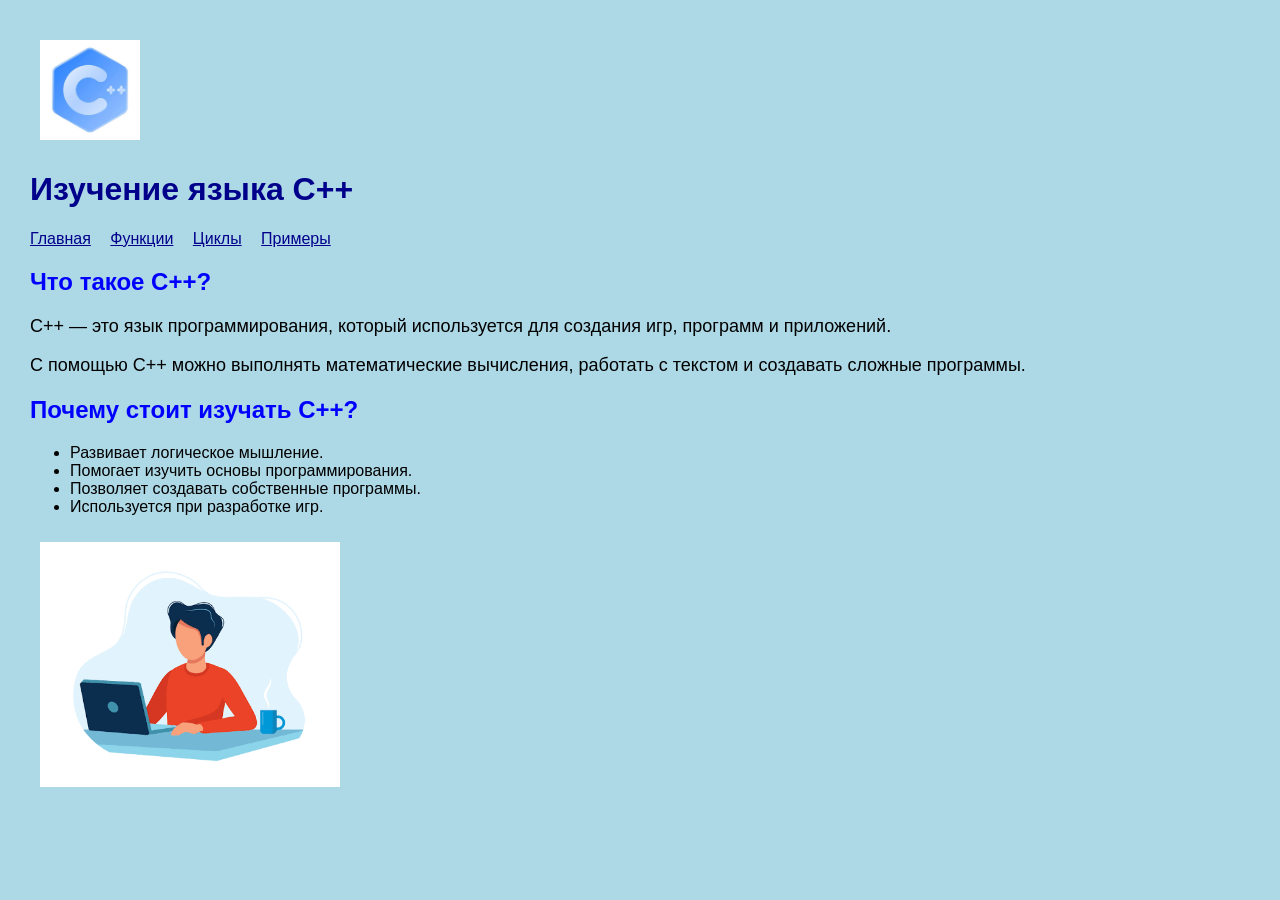
<file: index.htm>
<! DOCTYPE html>
<html lang="ru">
<head>
<meta charset="UTF-8">  
<title>Изучение C++</title>
<link rel="stylesheet" href="style.css">
</head>

<body>

<a href="index.htm">
<img src="logo.jpg" width="100" alt="Логотип">
</a>

<h1>Изучение языка C++</h1>

<a href="index.htm">Главная</a>
<a href="functions.htm">Функции</a>
<a href="cycles.htm">Циклы</a>
<a href="examples.htm">Примеры</a>

<h2>Что такое C++?</h2>

<p>
C++ — это язык программирования, который используется
для создания игр, программ и приложений.
</p>

<p>
С помощью C++ можно выполнять математические вычисления,
работать с текстом и создавать сложные программы.
</p>

<h2>Почему стоит изучать C++?</h2>

<ul>
<li>Развивает логическое мышление.</li>
<li>Помогает изучить основы программирования.</li>
<li>Позволяет создавать собственные программы.</li>
<li>Используется при разработке игр.</li>
</ul>

<img src="cpp.jpg" width="300" alt="Логотип языка C++">

</body>
</html>
</file>
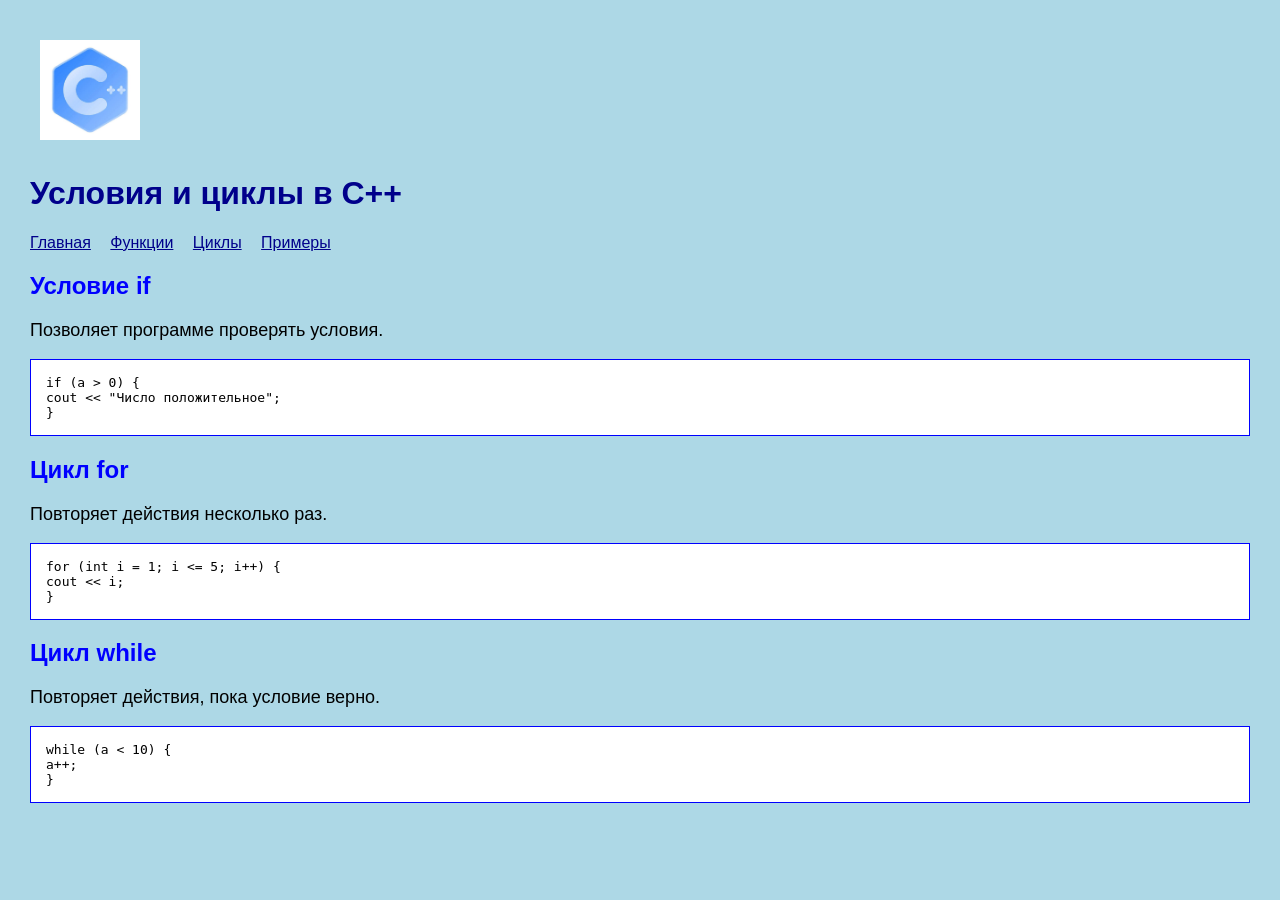
<file: cycles.htm>
<!DOCTYPE html>
<html lang="ru">
<head>
<meta charset="UTF-8">  
<title>Условия и циклы C++</title>
<link rel="stylesheet" href="style.css">
</head>

<body>

<a href="index.htm">
<img src="logo.jpg" width="100" alt="Логотип">
</a>

<h1>Условия и циклы в C++</h1>

<a href="index.htm">Главная</a>
<a href="functions.htm">Функции</a>
<a href="cycles.htm">Циклы</a>
<a href="examples.htm">Примеры</a>

<h2>Условие if</h2>

<p>Позволяет программе проверять условия.</p>

<pre>
if (a > 0) {
cout << "Число положительное";
}
</pre>

<h2>Цикл for</h2>

<p>Повторяет действия несколько раз.</p>

<pre>
for (int i = 1; i <= 5; i++) {
cout << i;
}
</pre>

<h2>Цикл while</h2>

<p>Повторяет действия, пока условие верно.</p>

<pre>
while (a < 10) {
a++;
}
</pre>

</body>
</html>
</file>
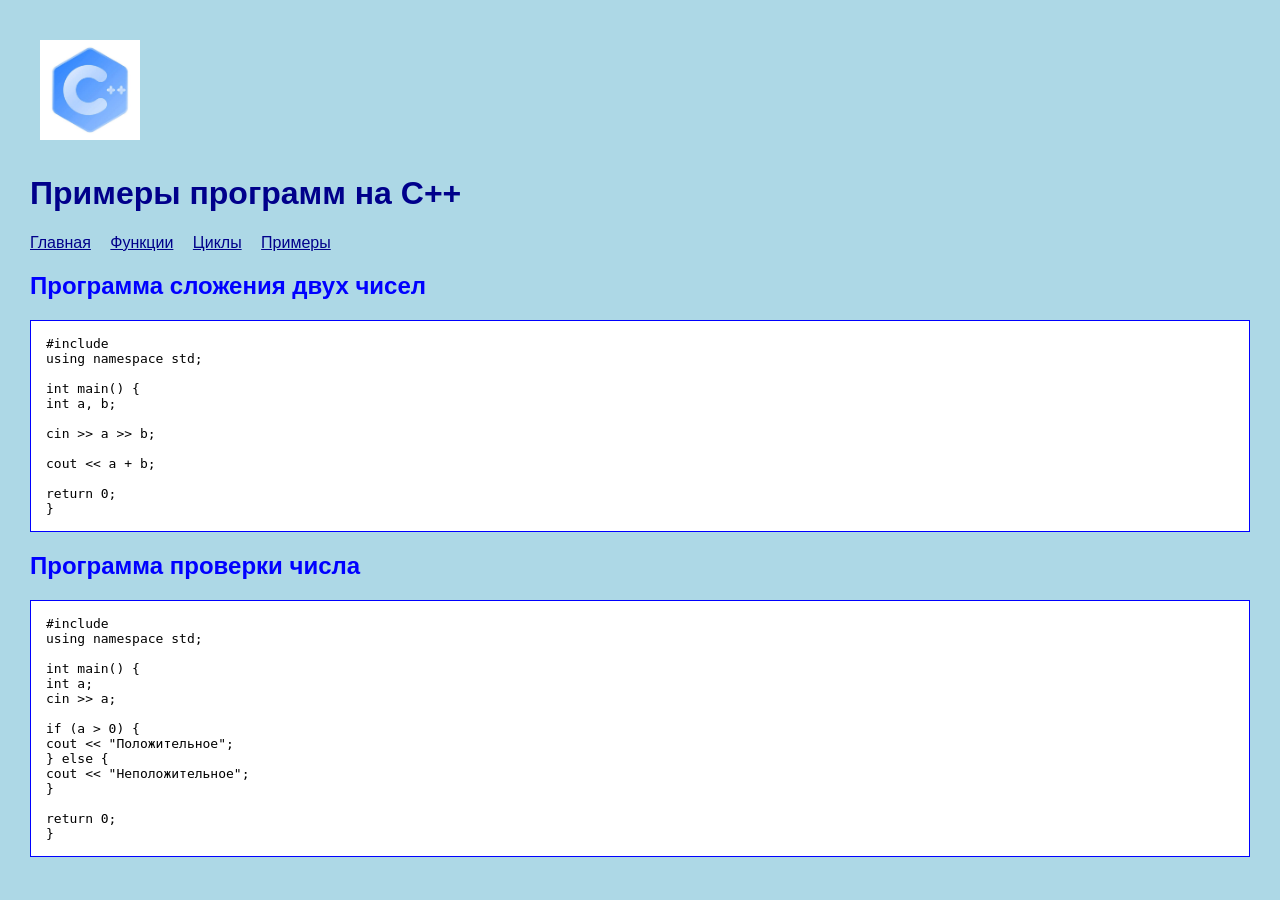
<file: examples.htm>
<!DOCTYPE html>
<html lang="ru">
<head>
<meta charset="UTF-8">
<title>Примеры C++</title>
<link rel="stylesheet" href="style.css">
</head>

<body>

<a href="index.htm">
<img src="logo.jpg" width="100" alt="Логотип">
</a>

<h1>Примеры программ на C++</h1>

<a href="index.htm">Главная</a>
<a href="functions.htm">Функции</a>
<a href="cycles.htm">Циклы</a>
<a href="examples.htm">Примеры</a>

<h2>Программа сложения двух чисел</h2>

<pre>
#include <iostream>
using namespace std;

int main() {
int a, b;

cin >> a >> b;

cout << a + b;

return 0;
}
</pre>

<h2>Программа проверки числа</h2>

<pre>
#include <iostream>
using namespace std;

int main() {
int a;
cin >> a;

if (a > 0) {
cout << "Положительное";
} else {
cout << "Неположительное";
}

return 0;
}
</pre>

</body>
</html>
</file>
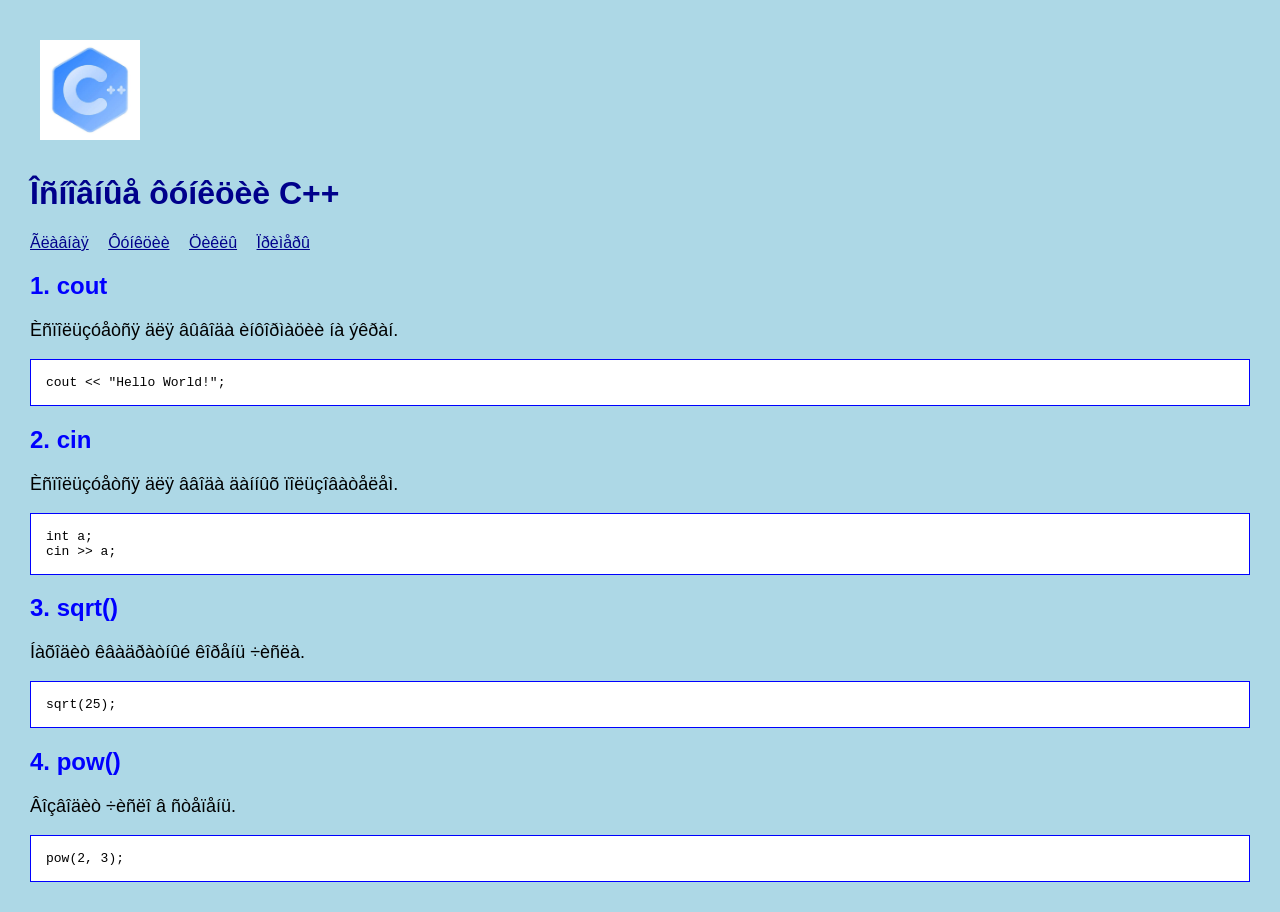
<file: functions.htm>
<!DOCTYPE html>
<html lang="ru">
<head>
<meta charset="UTF-8">
<title>Ôóíêöèè C++</title>
<link rel="stylesheet" href="style.css">
</head>

<body>

<a href="index.htm">
<img src="logo.jpg" width="100" alt="Ëîãîòèï">
</a>

<h1>Îñíîâíûå ôóíêöèè C++</h1>

<a href="index.htm">Ãëàâíàÿ</a>
<a href="functions.htm">Ôóíêöèè</a>
<a href="cycles.htm">Öèêëû</a>
<a href="examples.htm">Ïðèìåðû</a>

<h2>1. cout</h2>

<p>Èñïîëüçóåòñÿ äëÿ âûâîäà èíôîðìàöèè íà ýêðàí.</p>

<pre>
cout << "Hello World!";
</pre>

<h2>2. cin</h2>

<p>Èñïîëüçóåòñÿ äëÿ ââîäà äàííûõ ïîëüçîâàòåëåì.</p>

<pre>
int a;
cin >> a;
</pre>

<h2>3. sqrt()</h2>

<p>Íàõîäèò êâàäðàòíûé êîðåíü ÷èñëà.</p>

<pre>
sqrt(25);
</pre>

<h2>4. pow()</h2>

<p>Âîçâîäèò ÷èñëî â ñòåïåíü.</p>

<pre>
pow(2, 3);
</pre>

</body>
</html>
</file>
<file: style.css>
body {
background-color: lightblue;
font-family: Arial;
margin: 30px;
}

h1 {
color: darkblue;
animation: anim 2s;
}

h2 {
color: blue;
}

a {
color: darkblue;
margin-right: 15px;
}

p {
font-size: 18px;
}

pre {
background-color: white;
padding: 15px;
border: 1px solid blue;
}

img {
margin: 10px;
}

@keyframes anim {
from {
opacity: 0;
}

to {
opacity: 1;
}
}
</file>
